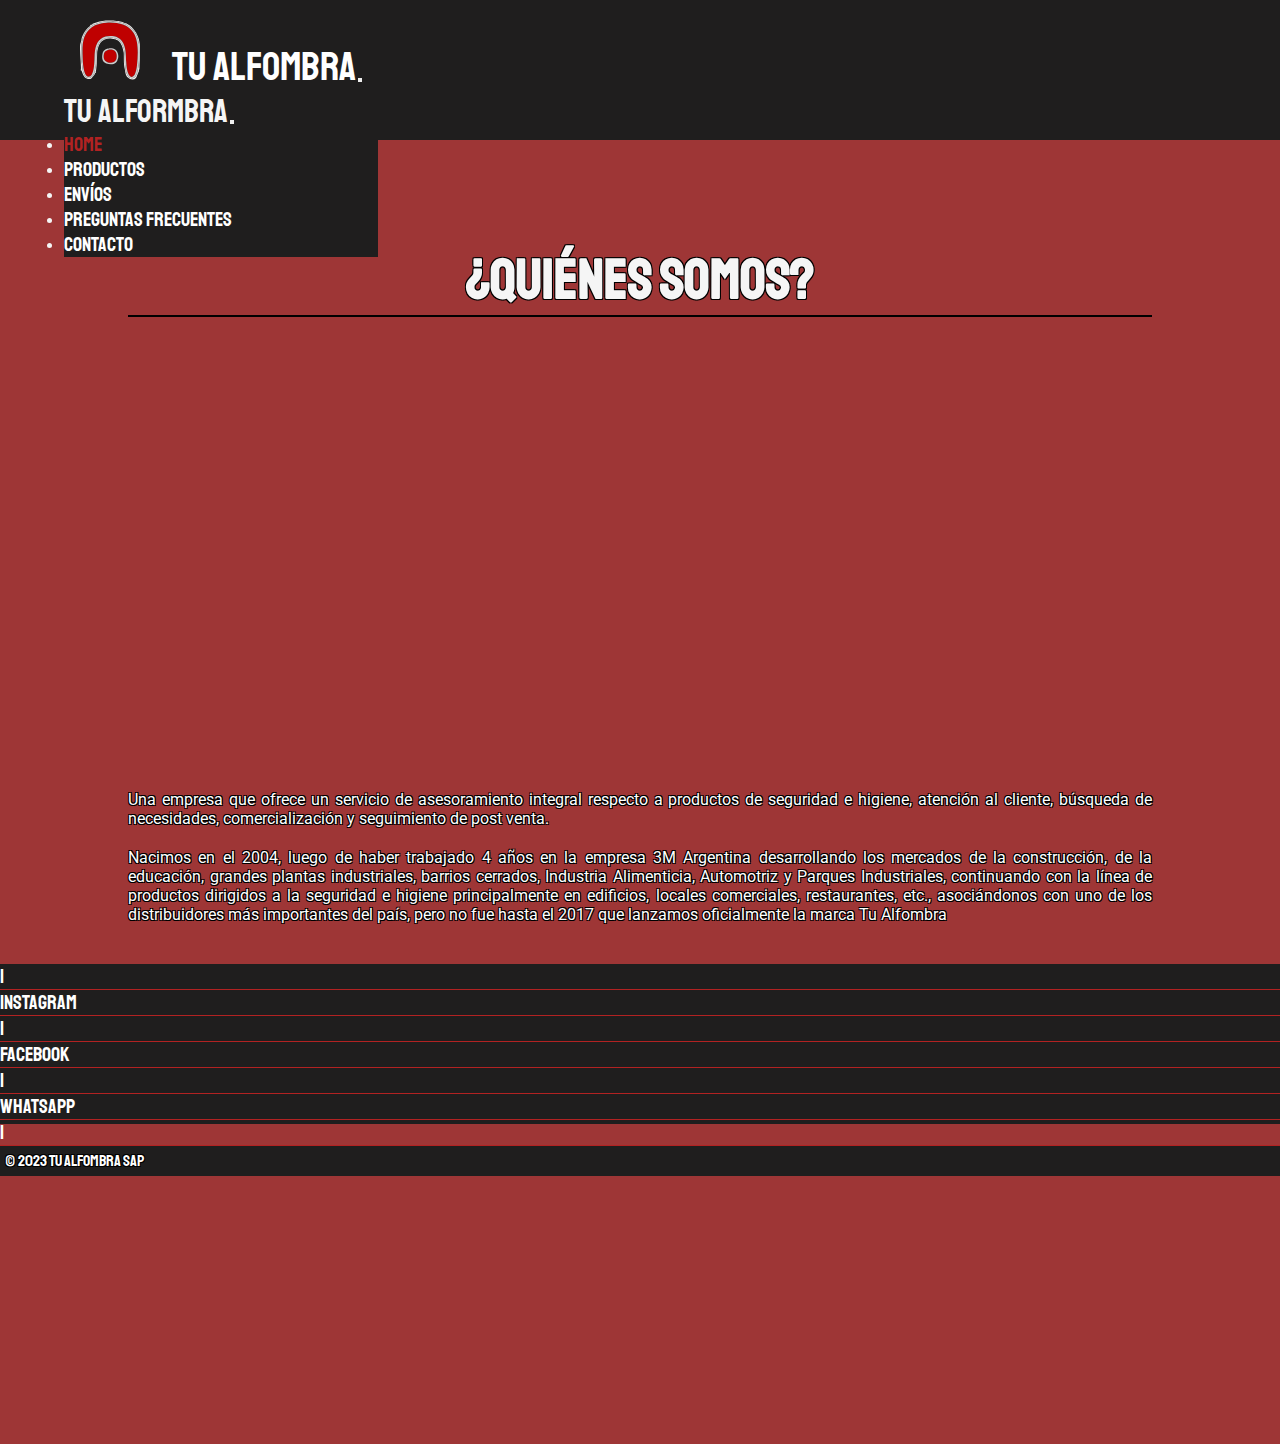
<file: index.html>
<!DOCTYPE html>
<html lang="es" class="h-100">

<head>
    <meta charset="UTF-8">
    <meta http-equiv="X-UA-Compatible" content="IE=edge">
    <meta name="viewport" content="width=device-width, initial-scale=1.0">
    <!-- Descripción Meta -->
    <meta name="description"
        content="Has más de 15 años llevando seguridad a sus clientes. Productos de higiene y seguridad de alta calidad. Envíos a todo el país. Cotización sin cargo.">
    <!-- Keywords Meta -->
    <meta name="keywords" content="ALFOMBRA, TAPATE, SEGURIDAD, HIGIENE, DISEÑOS PERSONALIZADOS, ARGENTINA">
    <!-- Link Bootstrap -->
    <link href="https://cdn.jsdelivr.net/npm/bootstrap@5.3.0-alpha1/dist/css/bootstrap.min.css" rel="stylesheet"
        integrity="sha384-GLhlTQ8iRABdZLl6O3oVMWSktQOp6b7In1Zl3/Jr59b6EGGoI1aFkw7cmDA6j6gD" crossorigin="anonymous">
    <!-- LINK AOS -->
    <link href="https://unpkg.com/aos@2.3.1/dist/aos.css" rel="stylesheet">
    <!-- Link CSS -->
    <link rel="stylesheet" href="css/estilos.css">

    <link rel="shortcut icon" href="img/LogoPagina.svg" type="image/x-icon">
    <title>Tu Alfombra - Home</title>
</head>

<body class="h-100">
    <!-- HEADER INDEX -->
    <header>
        <nav class="navbar bg-body-tertiary navbar-expand-lg fixed-top background-color navbar-dark bg-dark"
            data-bs-theme="dark">
            <div class="container-fluid">
                <img data-aos="flip-left" data-aos-easing="ease-out-cubic" data-aos-duration="750" class="logo"
                    src="img/LogoPagina.svg" alt="Tu alfombra logo">
                <span class="tituloNavbar">Tu Alfombra</span>

                <button class="navbar-toggler" type="button" data-bs-toggle="offcanvas"
                    data-bs-target="#offcanvasNavbar" aria-controls="offcanvasNavbar" aria-label="Menu">
                    <span class="navbar-toggler-icon"></span>
                </button>

                <div class="offcanvas offcanvas-end" tabindex="-1" id="offcanvasNavbar"
                    aria-labelledby="offcanvasNavbarLabel">
                    <div class="offcanvas-header">
                        <span class="offcanvas-title" id="offcanvasNavbarLabel">Tu Alformbra</span>
                        <button type="button" class="btn-close" data-bs-dismiss="offcanvas" aria-label="Close"></button>
                    </div>
                    <div class="offcanvas-body">
                        <ul class="navbar-nav justify-content-end flex-grow-1 pe-3">
                            <li class="nav-item">
                                <a class="nav-link active" aria-current="page" href="index.html">Home</a>
                            </li>
                            <li class="nav-item">
                                <a class="nav-link" href="html/productos.html">Productos</a>
                            </li>
                            <li class="nav-item">
                                <a class="nav-link" href="html/envios.html">Envíos</a>
                            </li>
                            <li class="nav-item">
                                <a class="nav-link" href="html/preguntasFrecuentes.html">Preguntas Frecuentes</a>
                            </li>
                            <li class="nav-item">
                                <a class="nav-link" href="html/contacto.html">Contacto</a>
                            </li>
                        </ul>
                    </div>
                </div>
            </div>
        </nav>
    </header>
    <!-- MAIN INDEX -->
    <main>
        <div class="divIndex">
            <h1 data-aos="fade-down" data-aos-easing="linear" data-aos-duration="750" class="h1Titulo">¿Quiénes somos?
            </h1>

            <iframe class="iframe col-12" src="https://www.youtube.com/embed/jc80XOnFkqM" title="YouTube video player"
                frameborder="0"
                allow="accelerometer; autoplay; clipboard-write; encrypted-media; gyroscope; picture-in-picture; web-share"
                allowfullscreen></iframe>

            <p class="parrafoGeneral">Una empresa que ofrece un servicio de asesoramiento integral respecto a productos
                de seguridad e higiene, atención al cliente, búsqueda de necesidades, comercialización y seguimiento de
                post venta.
            </p>

            <p class="parrafoGeneral">Nacimos en el 2004, luego de haber trabajado 4 años en la empresa 3M Argentina
                desarrollando los mercados de la construcción, de la educación, grandes plantas industriales, barrios
                cerrados, Industria Alimenticia, Automotriz y Parques Industriales, continuando con la línea de
                productos dirigidos a la seguridad e higiene principalmente en edificios, locales comerciales,
                restaurantes, etc., asociándonos con uno de los distribuidores más importantes del país, pero no fue
                hasta el 2017 que lanzamos oficialmente la marca Tu Alfombra
            </p>


        </div>
    </main>
    <!-- FOOTER INDEX -->
    <footer class="footer py-3 my-4">
        <ul class="nav justify-content-center pb-3 mb-3">
            <li class="nav-item nav-link">|</li>
            <li class="nav-item"><a class="nav-link" target="_blank"
                    href="https://www.instagram.com/tualfombrasap/">Instagram</a>
            </li>
            <li class="nav-item nav-link">|</li>
            <li class="nav-item"><a class="nav-link" target="_blank"
                    href="https://www.facebook.com/tualfombrasap">Facebook</a>
            </li>
            <li class="nav-item nav-link">|</li>
            <li class="nav-item"><a class="nav-link" target="_blank"
                    href="https://api.whatsapp.com/send?phone=%2B541137887741&data=[base64]&source=FB_Page&app=facebook&entry_point=page_cta&fbclid=IwAR3SHKYzFb5ZpUOyR53WnRqqnQsJhB_GAH1hM8uAWZSq_sG3W-W36ZOxvLw">Whatsapp</a>
            </li>
            <li class="nav-item nav-link">|</li>
        </ul>
        <p class="text-center">© 2023 Tu Alfombra SAP</p>
    </footer>

    <!-- Script Bootstrap -->
    <script src="https://cdn.jsdelivr.net/npm/bootstrap@5.3.0-alpha1/dist/js/bootstrap.bundle.min.js"
        integrity="sha384-w76AqPfDkMBDXo30jS1Sgez6pr3x5MlQ1ZAGC+nuZB+EYdgRZgiwxhTBTkF7CXvN"
        crossorigin="anonymous"></script>

    <!-- Script AOS -->
    <script src="https://unpkg.com/aos@2.3.1/dist/aos.js"></script>
    <script>
        AOS.init();
    </script>
</body>

</html>
</file>
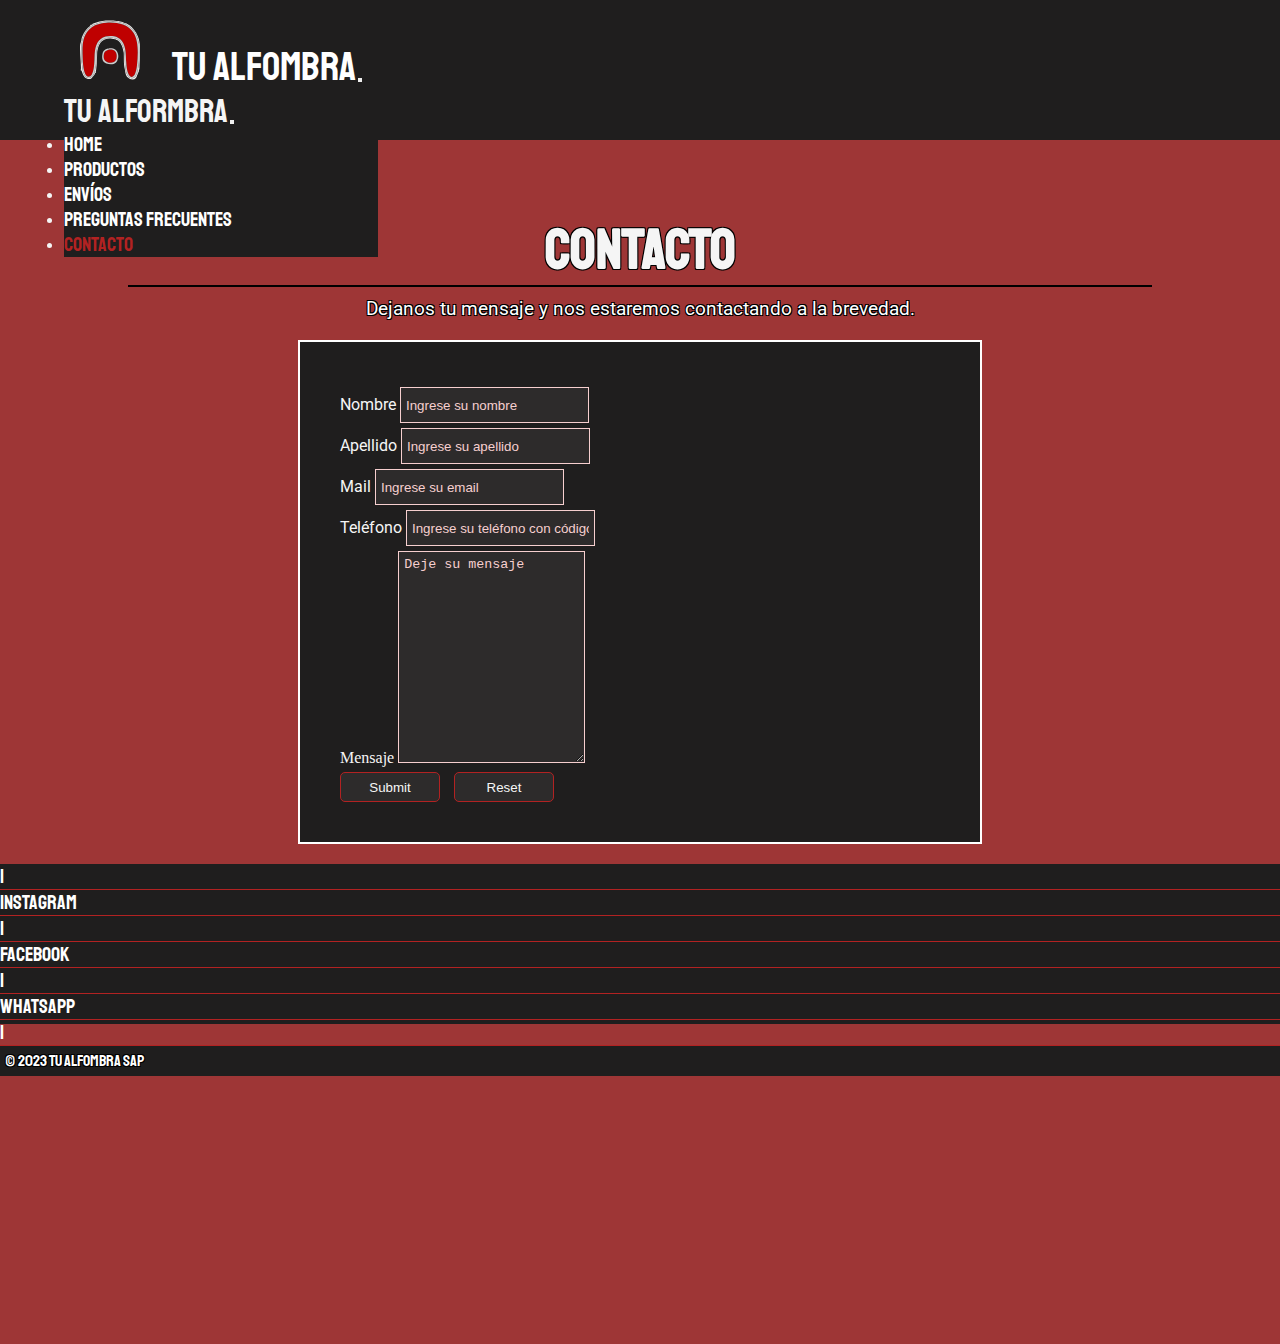
<file: html/contacto.html>
<!DOCTYPE html>
<html lang="es" class="h-100">

<head>
    <meta charset="UTF-8">
    <meta http-equiv="X-UA-Compatible" content="IE=edge">
    <meta name="viewport" content="width=device-width, initial-scale=1.0">
    <!-- Descripción Meta -->
    <meta name="description"
        content="Contactate con Tu Alfombra SAP para conocer más sobre nuestros productos, sacarte todas las dudas y elegir al mejor productos de artículos de seguridad e higiene del país.">
    <!-- Keywords Meta -->
    <meta name="keywords" content="ALFOMBRA, TAPATE, SEGURIDAD, HIGIENE, DISEÑOS PERSONALIZADOS, ARGENTINA">
    <!-- Link Bootstrap -->
    <link href="https://cdn.jsdelivr.net/npm/bootstrap@5.3.0-alpha1/dist/css/bootstrap.min.css" rel="stylesheet"
        integrity="sha384-GLhlTQ8iRABdZLl6O3oVMWSktQOp6b7In1Zl3/Jr59b6EGGoI1aFkw7cmDA6j6gD" crossorigin="anonymous">
    <!-- LINK AOS -->
    <link href="https://unpkg.com/aos@2.3.1/dist/aos.css" rel="stylesheet">
    <!-- Link CSS -->
    <link rel="stylesheet" href="../css/estilos.css">

    <link rel="shortcut icon" href="img/LogoPagina.svg" type="image/x-icon">
    <title>Tu Alfombra - Contacto</title>
</head>

<body class="h-100">
    <!-- HEADER CONTACTO -->
    <header>
        <nav class="navbar bg-body-tertiary navbar-expand-lg fixed-top background-color navbar-dark bg-dark"
            data-bs-theme="dark">
            <div class="container-fluid">
                <img data-aos="flip-left" data-aos-easing="ease-out-cubic" data-aos-duration="750" class="logo" src="../img/LogoPagina.svg" alt="Tu alfombra logo">
                <span class="tituloNavbar">Tu Alfombra</span>
                
                <button class="navbar-toggler" type="button" data-bs-toggle="offcanvas"
                    data-bs-target="#offcanvasNavbar" aria-controls="offcanvasNavbar" aria-label="Menu">
                    <span class="navbar-toggler-icon"></span>
                </button>
                <div class="offcanvas offcanvas-end" tabindex="-1" id="offcanvasNavbar"
                    aria-labelledby="offcanvasNavbarLabel">
                    <div class="offcanvas-header">
                        <span class="offcanvas-title" id="offcanvasNavbarLabel">Tu Alformbra</span>
                        <button type="button" class="btn-close" data-bs-dismiss="offcanvas" aria-label="Close"></button>
                    </div>
                    
                    <div class="offcanvas-body">
                        <ul class="navbar-nav justify-content-end flex-grow-1 pe-3">
                            <li class="nav-item">
                                <a class="nav-link" aria-current="page" href="../index.html">Home</a>
                            </li>
                            <li class="nav-item">
                                <a class="nav-link" href="productos.html">Productos</a>
                            </li>
                            <li class="nav-item">
                                <a class="nav-link" href="envios.html">Envíos</a>
                            </li>
                            <li class="nav-item">
                                <a class="nav-link" href="preguntasFrecuentes.html">Preguntas Frecuentes</a>
                            </li>
                            <li class="nav-item">
                                <a class="nav-link active" href="contacto.html">Contacto</a>
                            </li>
                        </ul>
                    </div>
                </div>
            </div>
        </nav>
    </header>
    <!-- MAIN CONTACTO -->
    <main>
        <div class="divContacto">
            <h1 data-aos="fade-down" data-aos-easing="linear" data-aos-duration="750" class="h1Titulo">Contacto</h1>
            <p>Dejanos tu mensaje y nos estaremos contactando a la brevedad.</p>

            <form class="formDiv" id="formMensajes">
                <div class="mb-3">
                    <label for="name" class="form-label formFonts">Nombre</label>
                    <input type="text" name="nombre" class="form-control" placeholder="Ingrese su nombre" id="name" required>
                </div>
                <div class="mb-3">
                    <label for="lastname" class="form-label formFonts">Apellido</label>
                    <input type="text" name="apellido" class="form-control" placeholder="Ingrese su apellido" id="lastname" required>
                </div>
                <div class="mb-3">
                    <label for="email" class="form-label formFonts">Mail</label>
                    <input type="email" name="mail" class="form-control" placeholder="Ingrese su email" id="email" required>
                </div>
                <div class="mb-3">
                    <label for="phone" class="form-label formFonts">Teléfono</label>
                    <input type="tel" name="telefono" class="form-control" placeholder="Ingrese su teléfono con código de área"
                        id="phone" required>
                </div>
                <div class="mb-3">
                    <label for="message" class="form-label">Mensaje</label>
                    <textarea class="form-control" name="mensaje" placeholder="Deje su mensaje" id="message" rows="3" required></textarea>
                </div>
                <div><input type="submit" class="button" label="Enviar">
                    <input type="reset" class="button" label="Resetear">
                </div>
            </form>
        </div>
    </main>
    <!-- FOOTER CONTACTO -->
    <footer class="footer py-3 my-4">
        <ul class="nav justify-content-center pb-3 mb-3">
            <li class="nav-item nav-link">|</li>
            <li class="nav-item"><a class="nav-link" target="_blank" href="https://www.instagram.com/tualfombrasap/">Instagram</a>
            </li>
            <li class="nav-item nav-link">|</li>
            <li class="nav-item"><a class="nav-link" target="_blank" href="https://www.facebook.com/tualfombrasap">Facebook</a>
            </li>
            <li class="nav-item nav-link">|</li>
            <li class="nav-item"><a class="nav-link" target="_blank" href="https://api.whatsapp.com/send?phone=%2B541137887741&data=[base64]&source=FB_Page&app=facebook&entry_point=page_cta&fbclid=IwAR3SHKYzFb5ZpUOyR53WnRqqnQsJhB_GAH1hM8uAWZSq_sG3W-W36ZOxvLw">Whatsapp</a>
            </li>
            <li class="nav-item nav-link">|</li>
        </ul>
        <p class="text-center">© 2023 Tu Alfombra SAP</p>
    </footer>
    <!-- Script Bootstrap -->
    <script src="https://cdn.jsdelivr.net/npm/bootstrap@5.3.0-alpha1/dist/js/bootstrap.bundle.min.js"
        integrity="sha384-w76AqPfDkMBDXo30jS1Sgez6pr3x5MlQ1ZAGC+nuZB+EYdgRZgiwxhTBTkF7CXvN"
        crossorigin="anonymous"></script>

    <!-- Script AOS -->
    <script src="https://unpkg.com/aos@2.3.1/dist/aos.js"></script>
    <script>
        AOS.init();
    </script>

    <!-- Script JS -->
    <script src="../js/contacto.js"></script>
</body>

</html>
</file>
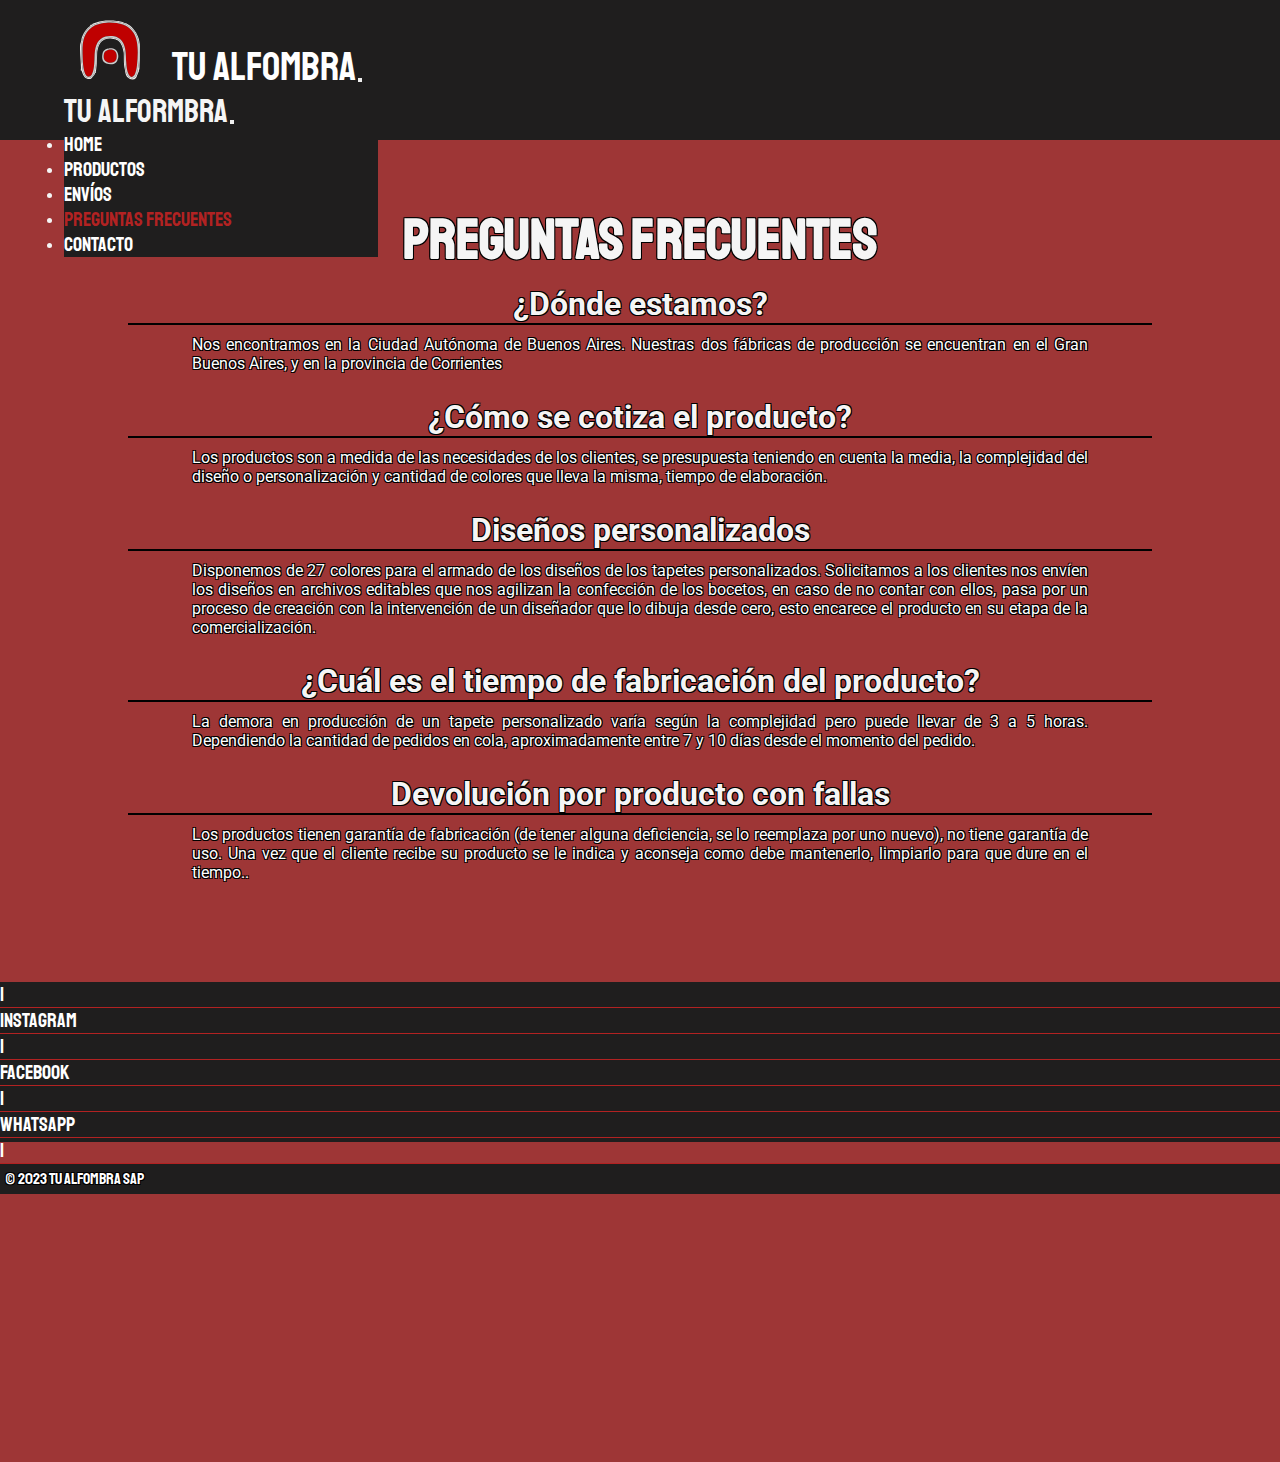
<file: html/preguntasFrecuentes.html>
<!DOCTYPE html>
<html lang="es" class="h-100">

<head>
    <meta charset="UTF-8">
    <meta http-equiv="X-UA-Compatible" content="IE=edge">
    <meta name="viewport" content="width=device-width, initial-scale=1.0">
    <!-- Descripción Meta -->
    <meta name="description"
        content="Más de 15 años en el negocio. Números 1 en relación precio/calidad. Cotización sin cargo. Realizamos dieños que se amolden a sus preferencias.">
    <!-- Keywords Meta -->
    <meta name="keywords" content="ALFOMBRA, TAPATE, SEGURIDAD, HIGIENE, DISEÑOS PERSONALIZADOS, ARGENTINA">
    <!-- Link Bootstrap -->
    <link href="https://cdn.jsdelivr.net/npm/bootstrap@5.3.0-alpha1/dist/css/bootstrap.min.css" rel="stylesheet"
        integrity="sha384-GLhlTQ8iRABdZLl6O3oVMWSktQOp6b7In1Zl3/Jr59b6EGGoI1aFkw7cmDA6j6gD" crossorigin="anonymous">
    <!-- LINK AOS -->
    <link href="https://unpkg.com/aos@2.3.1/dist/aos.css" rel="stylesheet">
    <!-- Link CSS -->
    <link rel="stylesheet" href="../css/estilos.css">

    <link rel="shortcut icon" href="img/LogoPagina.svg" type="image/x-icon">
    <title>Tu Alfombra - Preguntas Frecuentes</title>
</head>

<body class="h-100">
    <!-- HEADER PREGUNTAS FRECUENTES -->
    <header>
        <nav class="navbar bg-body-tertiary navbar-expand-lg fixed-top background-color navbar-dark bg-dark"
            data-bs-theme="dark">
            <div class="container-fluid">
                <img data-aos="flip-left" data-aos-easing="ease-out-cubic" data-aos-duration="750" class="logo"
                    src="../img/LogoPagina.svg" alt="Tu alfombra logo">
                <span class="tituloNavbar">Tu Alfombra</span>

                <button class="navbar-toggler" type="button" data-bs-toggle="offcanvas"
                    data-bs-target="#offcanvasNavbar" aria-controls="offcanvasNavbar" aria-label="Menu">
                    <span class="navbar-toggler-icon"></span>
                </button>
                <div class="offcanvas offcanvas-end" tabindex="-1" id="offcanvasNavbar"
                    aria-labelledby="offcanvasNavbarLabel">
                    <div class="offcanvas-header">
                        <span class="offcanvas-title" id="offcanvasNavbarLabel">Tu Alformbra</span>
                        <button type="button" class="btn-close" data-bs-dismiss="offcanvas" aria-label="Close"></button>
                    </div>
                    <div class="offcanvas-body">
                        <ul class="navbar-nav justify-content-end flex-grow-1 pe-3">
                            <li class="nav-item">
                                <a class="nav-link" aria-current="page" href="../index.html">Home</a>
                            </li>
                            <li class="nav-item">
                                <a class="nav-link" href="productos.html">Productos</a>
                            </li>
                            <li class="nav-item">
                                <a class="nav-link" href="envios.html">Envíos</a>
                            </li>
                            <li class="nav-item">
                                <a class="nav-link active" href="preguntasFrecuentes.html">Preguntas Frecuentes</a>
                            </li>
                            <li class="nav-item">
                                <a class="nav-link" href="contacto.html">Contacto</a>
                            </li>
                        </ul>
                    </div>
                </div>
            </div>
        </nav>
    </header>
    <!-- MAIN PREGUNTAS FRECUENTES -->
    <main class="divPreguntas">
        <div class="divPreguntas">
            <h1 data-aos="fade-down" data-aos-easing="linear" data-aos-duration="750" class="h1Titulo subclase">
                Preguntas Frecuentes</h1>

            <h2 class="underSubtituloGeneral">¿Dónde estamos?</h2>
            <p class="parrafoGeneral">Nos encontramos en la Ciudad Autónoma de Buenos Aires. Nuestras dos fábricas de
                producción se encuentran en el Gran Buenos Aires, y en la provincia de Corrientes</p>

            <h2 class="underSubtituloGeneral">¿Cómo se cotiza el producto?</h2>
            <p class="parrafoGeneral">Los productos son a medida de las necesidades de los clientes, se presupuesta
                teniendo en cuenta la media, la complejidad del diseño o personalización y cantidad de colores que lleva
                la misma, tiempo de elaboración.</p>

            <h2 class="underSubtituloGeneral">Diseños personalizados</h2>
            <p class="parrafoGeneral">Disponemos de 27 colores para el armado de los diseños de los tapetes
                personalizados. Solicitamos a los clientes nos envíen los diseños en archivos editables que nos agilizan
                la confección de los bocetos, en caso de no contar con ellos, pasa por un proceso de creación con la
                intervención de un diseñador que lo dibuja desde cero, esto encarece el producto en su etapa de la
                comercialización.</p>

            <h2 class="underSubtituloGeneral">¿Cuál es el tiempo de fabricación del producto?</h2>
            <p class="parrafoGeneral">La demora en producción de un tapete personalizado varía según la complejidad pero
                puede llevar de 3 a 5 horas. Dependiendo la cantidad de pedidos en cola, aproximadamente entre 7 y 10
                días desde el momento del pedido.</p>

            <h2 class="underSubtituloGeneral">Devolución por producto con fallas</h2>
            <p class="parrafoGeneral">Los productos tienen garantía de fabricación (de tener alguna deficiencia, se lo
                reemplaza por uno nuevo), no tiene garantía de uso. Una vez que el cliente recibe su producto se le
                indica y aconseja como debe mantenerlo, limpiarlo para que dure en el tiempo..</p>
        </div>
    </main>
    <!-- FOOTER PREGUNTAS FRECUENTES -->
    <footer class="footer py-3 my-4">
        <ul class="nav justify-content-center pb-3 mb-3">
            <li class="nav-item nav-link">|</li>
            <li class="nav-item"><a class="nav-link" target="_blank"
                    href="https://www.instagram.com/tualfombrasap/">Instagram</a>
            </li>
            <li class="nav-item nav-link">|</li>
            <li class="nav-item"><a class="nav-link" target="_blank"
                    href="https://www.facebook.com/tualfombrasap">Facebook</a>
            </li>
            <li class="nav-item nav-link">|</li>
            <li class="nav-item"><a class="nav-link" target="_blank"
                    href="https://api.whatsapp.com/send?phone=%2B541137887741&data=[base64]&source=FB_Page&app=facebook&entry_point=page_cta&fbclid=IwAR3SHKYzFb5ZpUOyR53WnRqqnQsJhB_GAH1hM8uAWZSq_sG3W-W36ZOxvLw">Whatsapp</a>
            </li>
            <li class="nav-item nav-link">|</li>
        </ul>
        <p class="text-center">© 2023 Tu Alfombra SAP</p>
    </footer>
    <!-- Script Bootstrap -->
    <script src="https://cdn.jsdelivr.net/npm/bootstrap@5.3.0-alpha1/dist/js/bootstrap.bundle.min.js"
        integrity="sha384-w76AqPfDkMBDXo30jS1Sgez6pr3x5MlQ1ZAGC+nuZB+EYdgRZgiwxhTBTkF7CXvN"
        crossorigin="anonymous"></script>

    <!-- Script AOS -->
    <script src="https://unpkg.com/aos@2.3.1/dist/aos.js"></script>
    <script>
        AOS.init();
    </script>
</body>

</html>
</file>
<file: css/estilos.css>
@charset "UTF-8";
@import "https://fonts.googleapis.com/css2?family=Roboto:wght@300&family=Staatliches&display=swap";
/* ********* GENERALES ********* */
* {
  margin: 0;
  padding: 0;
}

html {
  position: relative;
  min-height: 100%;
  padding-bottom: 160px;
}

body {
  background-color: rgb(158, 54, 54);
  margin-bottom: 160px;
}

.h1Titulo {
  font-family: "Staatliches", cursive;
  text-align: center;
  margin: 5px 10%;
  font-size: 3.5rem;
  color: whitesmoke;
  text-shadow: -1px 1px 0 #000, 1px 1px 0 #000, 1px -1px 0 #000, -1px -1px 0 #000;
  border-bottom: 2px solid black;
}

p {
  color: white;
  padding: 5px;
  font-family: "Roboto", sans-serif;
  text-shadow: -1px 1px 0 #000, 1px 1px 0 #000, 1px -1px 0 #000, -1px -1px 0 #000;
}

.parrafoGeneral {
  padding: 0px 10%;
  margin-bottom: 20px;
  text-align: justify;
}

.subtituloGeneral {
  font-family: "Roboto", sans-serif;
  margin: 5px 10%;
  font-size: 2rem;
  color: whitesmoke;
  text-align: center;
  text-shadow: -1px 1px 0 #000, 1px 1px 0 #000, 1px -1px 0 #000, -1px -1px 0 #000;
}

.underSubtituloGeneral {
  font-family: "Roboto", sans-serif;
  margin: 5px 10%;
  font-size: 2rem;
  color: whitesmoke;
  text-align: center;
  text-shadow: -1px 1px 0 #000, 1px 1px 0 #000, 1px -1px 0 #000, -1px -1px 0 #000;
  border-bottom: 2px solid black;
}

.subclase {
  border-bottom: none;
}

/* ********* HEADER/NAVBAR ********* */
header {
  display: flex;
  justify-content: space-between;
  align-items: center;
  padding: 20px 5%;
  background-color: rgb(31, 30, 30);
  font-family: "Staatliches", cursive;
}

.nav-link {
  color: white;
  text-decoration: none;
  text-decoration-color: firebrick;
  font-size: 20px;
}
.nav-link:hover {
  color: firebrick;
  text-decoration-line: 1px solid white;
}

.active {
  color: firebrick !important;
}
.active:hover {
  color: whitesmoke;
}

.offcanvas {
  background-color: rgb(31, 30, 30);
  color: whitesmoke;
}

.navbar-toggler {
  margin-right: 1rem;
}

.offcanvas-title {
  font-size: 2rem;
}

.background-color {
  background-color: rgb(31, 30, 30);
}

.container-fluid {
  background-color: rgb(31, 30, 30);
  height: 100px;
  margin: 0;
  padding: 0;
}

.navbar {
  height: 100px;
  margin: 0;
  padding: 0;
}

.bg-body-tertiary {
  height: 100px;
  margin: 0;
  padding: 0;
}

.navbar-expand-lg {
  height: 100px;
  margin: 0;
  padding: 0;
}

.fixed-top {
  height: 100px;
  margin: 0;
  padding: 0;
}

.logo {
  width: 60px;
  height: 60px;
  padding-left: 1rem;
}

.tituloNavbar {
  font-size: 40px;
  color: white;
  margin-left: 30px;
}
.tituloNavbar:hover {
  font-size: 55px;
  margin-left: 15px;
}

/* ********* FOOTER ********* */
.py-3 {
  background-color: rgb(31, 30, 30);
  font-family: "Staatliches", cursive;
}

.my-4 {
  background-color: rgb(31, 30, 30);
  font-family: "Staatliches", cursive;
}

.text-center {
  background-color: rgb(31, 30, 30);
  font-family: "Staatliches", cursive;
}

footer ul li {
  font-size: 14px;
  padding-bottom: 0;
  border-bottom: 1px solid firebrick;
  margin-bottom: 0;
}
footer ul li a .nav-link:visited {
  color: rgb(246, 207, 207);
}
footer ul li a .nav-link:target {
  color: rgb(246, 207, 207);
}

.footer {
  position: relative;
  bottom: 0;
  width: 100%;
  height: 160px;
}

/* ********* HOME COMPONENTES ********* */
.iframe {
  margin: 10px 15%;
  height: 35vw;
  width: auto;
}

.divIndex {
  margin-top: 100px;
  display: flex;
  flex-direction: column;
  color: whitesmoke;
  margin-bottom: 20px;
  text-align: justify;
}

/* ********* PRODUCTOS COMPONENTES ********* */
.divProductos {
  margin-top: 30px;
  display: flex;
  flex-direction: column;
  text-align: justify;
  color: whitesmoke;
  margin-bottom: 40px;
}

.divGaleria {
  display: flex;
  flex-direction: row;
  justify-content: center;
  text-align: center;
  margin-top: 20px;
  flex-wrap: wrap;
}

.items {
  margin-inline: 30px;
  margin-block: 30px;
  flex-direction: row;
  text-align: center;
  background-color: rgb(31, 30, 30);
  border: 2px solid black;
  border-radius: 5px;
  padding: 2%;
  max-width: 450px;
}

.tituloItem {
  font-family: "Roboto", sans-serif;
  font-size: 18px;
  background-color: rgba(45, 43, 43, 0.9215686275);
  border: 1px solid rgb(246, 207, 207);
  height: 8%;
}

.fotosProductos {
  width: 100%;
  height: 80%;
  border: 1px solid rgb(246, 207, 207);
}

.formProducto {
  margin: 0;
  padding: 0;
  display: flex;
  justify-content: center;
  align-items: center;
  height: 10%;
}
.formProducto input {
  flex: 1;
  margin: 0px 5px;
}
.formProducto input:disabled {
  border-color: firebrick;
  color: black;
  background-color: rgba(45, 43, 43, 0.9215686275);
}
.formProducto input:disabled::placeholder {
  color: black;
  opacity: 1;
}
.formProducto button {
  flex: 1;
  margin: 0px 5px;
}

/* ********* PREGUNTAS FRECUENTES COMPONENTES ********* */
.divPreguntas {
  margin-top: 30px;
  display: flex;
  flex-direction: column;
  text-align: justify;
  color: whitesmoke;
  margin-bottom: 40px;
}
.divPreguntas p {
  margin-top: 5px;
  padding: 0 15%;
}

/* ********* ENVÍOS COMPONENTES ********* */
.divEnvios {
  margin-top: 30px;
  display: flex;
  flex-direction: column;
  text-align: justify;
  color: whitesmoke;
  margin-bottom: 40px;
}
.divEnvios p {
  margin-top: 5px;
  padding: 0 15%;
}

.logos {
  display: flex;
  flex-direction: row;
  justify-content: center;
  text-align: center;
  margin-top: 20px;
  flex-wrap: wrap;
}

.envios {
  margin-inline: 50px;
  flex-direction: row;
  text-align: center;
}

.envioLogo {
  width: 150px;
  height: 150px;
  background-color: whitesmoke;
  border-radius: 5px;
}

/* ********* CONTACTO COMPONENTES ********* */
.divContacto {
  margin: 70px 0 20px 0;
  display: flex;
  flex-direction: column;
  justify-content: center;
  align-items: center;
  color: whitesmoke;
  text-align: center;
}
.divContacto h1 {
  width: 80%;
  text-align: center;
}
.divContacto p {
  width: 80%;
  text-align: center;
  font-size: 1.2rem;
}

.formDiv {
  background-color: rgb(31, 30, 30);
  border: 2px solid white;
  padding: 40px;
  margin-top: 15px;
  width: 80%;
  max-width: 600px;
  min-width: 300px;
  text-align: left;
}

.formFonts {
  font-family: "Roboto", sans-serif;
  color: whitesmoke;
}

#message {
  max-width: 500px;
  max-height: 200px;
  min-height: 200px;
  padding: 5px;
  margin-top: 5px;
  background-color: #2d2b2b;
  border: 1px solid rgb(246, 207, 207);
  color: whitesmoke;
}
#message:focus {
  color: white;
  border: 1px solid firebrick;
  background-color: #2d2b2b;
  box-shadow: none;
}

form::placeholder {
  color: rgb(246, 207, 207);
  opacity: 1;
}

input {
  height: 30px;
  padding: 2px 5px 2px 5px;
  margin-top: 5px;
  background-color: #2d2b2b;
  border: 1px solid rgb(246, 207, 207);
  color: whitesmoke;
  max-width: 500px;
}

.form-control {
  height: 30px;
  padding: 2px 5px 2px 5px;
  margin-top: 5px;
  background-color: #2d2b2b;
  border: 1px solid rgb(246, 207, 207);
  color: whitesmoke;
  max-width: 500px;
}
.form-control:focus {
  color: white;
  border: 1px solid firebrick;
  background-color: #2d2b2b;
  box-shadow: none;
}
.form-control::placeholder {
  color: rgb(246, 207, 207);
  opacity: 1;
}

.button {
  width: 100px;
  height: 30px;
  border: 1px solid firebrick;
  border-radius: 5px;
  margin-right: 10px;
}
.button:hover {
  background-color: firebrick;
  color: black;
}
.button:disabled {
  color: black;
  background-color: rgba(45, 43, 43, 0.9215686275);
}
.button:disabled:hover {
  background-color: rgba(45, 43, 43, 0.9215686275);
  color: black;
}

.carrito {
  width: 70px;
  height: 70px;
  position: fixed;
  background-color: rgba(45, 43, 43, 0.9215686275);
  border-radius: 50%;
  border: 2px solid whitesmoke;
  display: flex;
  justify-content: center;
  align-items: center;
  bottom: 20px;
  right: 20px;
  z-index: 1;
}
.carrito span {
  color: white;
  background-color: #bf0303;
  position: absolute;
  right: 10px;
  top: 10px;
  width: 22px;
  height: 22px;
  font-family: "Roboto", sans-serif;
  font-size: 16px;
  border-radius: 50%;
  text-align: center;
}
.carrito i {
  padding: 8px 5px 0px 0px;
}

/*# sourceMappingURL=estilos.css.map */
</file>
